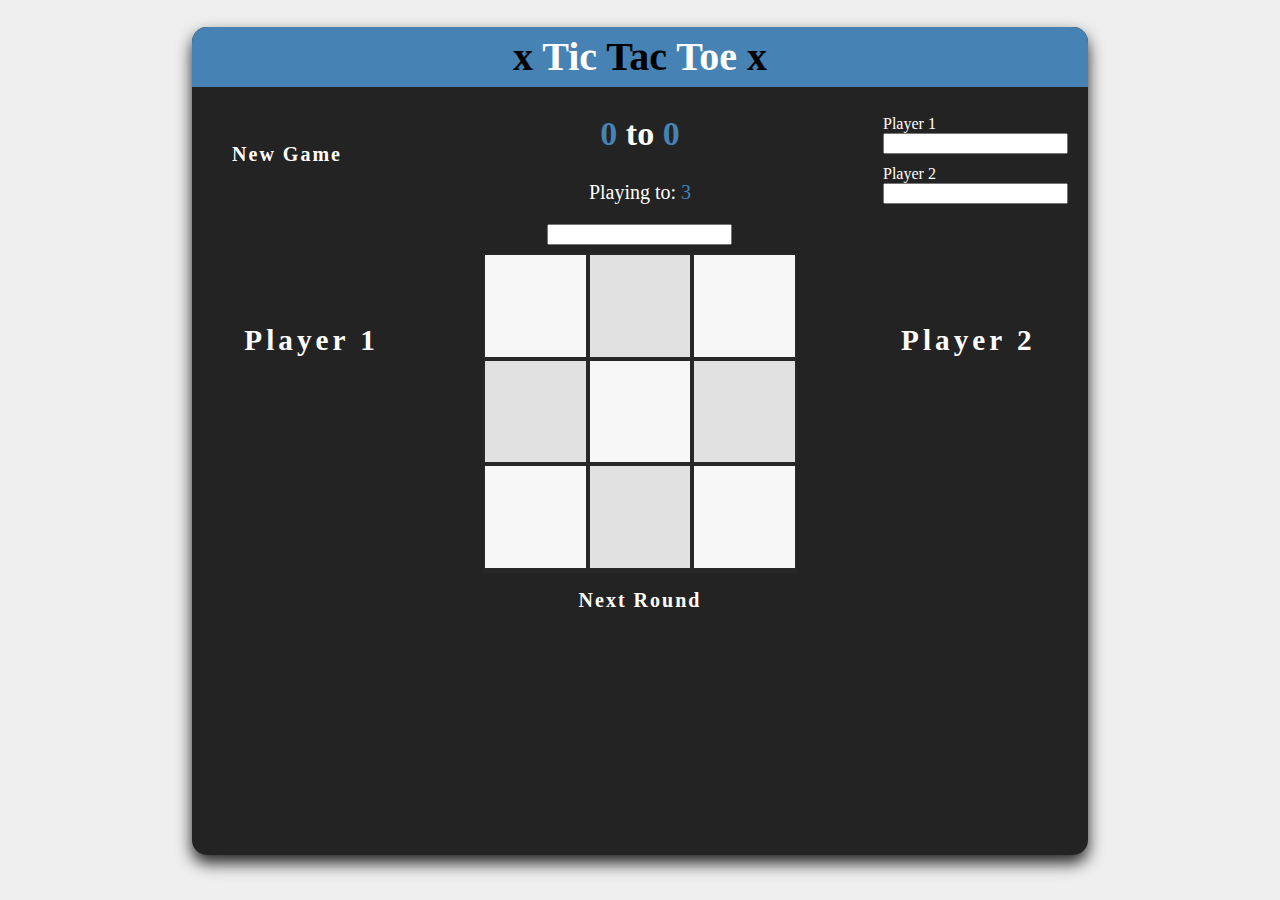
<file: index.html>
<!DOCTYPE html>
<html>
<head>
	<title>Tic Tac Toe</title>
	<link rel="stylesheet" type="text/css" href="assets/css/tic.css">
	<script type="text/javascript" src="assets/js/lib/jquery-3.3.1.js"></script>
</head>
<body>

	<div class="head">
	<h1> <span>x</span> Tic <span>Tac</span> Toe <span>x</span> </h1>
	</div>


	<div class="body">
		<button id="newGame">New Game</button>

		<div style="float: right; margin: 0 20px;">
			<div class="both">
				<p class="p"> Player 1 </p>
				<input type="text" class="player">
			</div>
			<div class="both">
				<p class="p"> Player 2 </p>
				<input type="text" class="player">
			</div>
		</div>

		<div id="scoreKeeper">
			<h2> <span class="pDisplay" >0</span> to <span class="pDisplay"> 0 </span> </h2>
			<p> Playing to: <span id="winningScoreDisplay">3</span> </p>
			<input type="number" id="numInput">	
		</div>
		

		<div class="pName p1Style">
			<h3> Player 1 </h3>
			<img src="">
		</div>
		<div class="pName p2Style">
			<h3> Player 2 </h3>
			<img src="">
		</div>

		<div id="container">
			<div class="square"></div>
			<div class="square"></div>
			<div class="square"></div>
			<div class="square"></div>
			<div class="square"></div>
			<div class="square"></div>
			<div class="square"></div>
			<div class="square"></div>
			<div class="square"></div>
		</div>

		<div class="nrBttn"><button id="nxtRound">Next Round</button></div>
	</div>


	<script type="text/javascript" src="assets/js/tic.js"></script>
</body>
</html>
</file>
<file: assets/css/tic.css>
body, html{
		margin: 0;
		padding: 0;
		background: #efefef;
		height: 100%;
}

body{
	color: white;
	font-family: cursive;
	background: #232323;
	border-radius: 15px;
	width: 70%;
	height: 92%;
	margin: 0 auto;
	box-shadow: 0px 8px 16px 0px #232323;
}
h1{
	font-size: 40px;
	color: white;
	text-align: center;
	background: steelblue;
	border-radius: 15px 15px 0px 0px;
	height: 60px;
	line-height: 60px;
	margin-bottom: 0;
}
 h2{
 	font-size: 34px;
 }

span{
	color: black;
}

#container{
	margin: 8px auto;
	width: 35%;
	background: rgba(50,50,50,0.3);
	height: 320px;
}

.square{
	width: 32%;
	height: 31.7%;
	float: left;
	margin: 0.66%;
	font-size: 50px;
	line-height: 112px;
	text-align: center;
	color: steelblue;
	background: #f7f7f7;
	cursor: pointer;
}

.square:nth-child(2n){
	background: #e1e1e1;

}


#newGame{
	float: left;
	margin: 20px;
}


#scoreKeeper{
	width: 30%;
	text-align: center;
	margin: 0 auto;
}

#scoreKeeper p{
	font-size: 20px;
}

.both{
	height: 50px;
}

.p{
	margin: 0;
}

.player{
	margin-bottom: 40px;
}

.pDisplay{
	color: steelblue;
}

#winningScoreDisplay{
	color: steelblue;
}

button{
	padding: 8px;
	background: transparent;
	border: none;
	color: white;
	font-family: cursive;
	font-size: 20px;
	width: 150px;
	font-weight: bold;
	letter-spacing: 2px;
	border-radius: 8px;
	outline: none;
}

button:hover{
	transition: 0.4s all;
	border-radius: 8px;
	background: steelblue;
	color: white;
	cursor: pointer;
	box-shadow: 0px 8px 14px 0px rgba(20,20,190,0.3);
}

.nrBttn{
	width: 150px;
    margin: 0 auto;
}
.winner{
	color: green;
}

.pName{
	text-align: center;
	font-size: 25px;
	width: 20%;
	height: 200px;
	margin: 50px 30px;
	letter-spacing: 4px;
}

.p1Style{
	float: left;
}

.p2Style{
	float: right;
}

img{
	height: 120px;
	width: 120px;
	margin: 0 auto;
	display: none;
}
.win{
	color: maroon;
	font-weight: bold;
}
</file>
